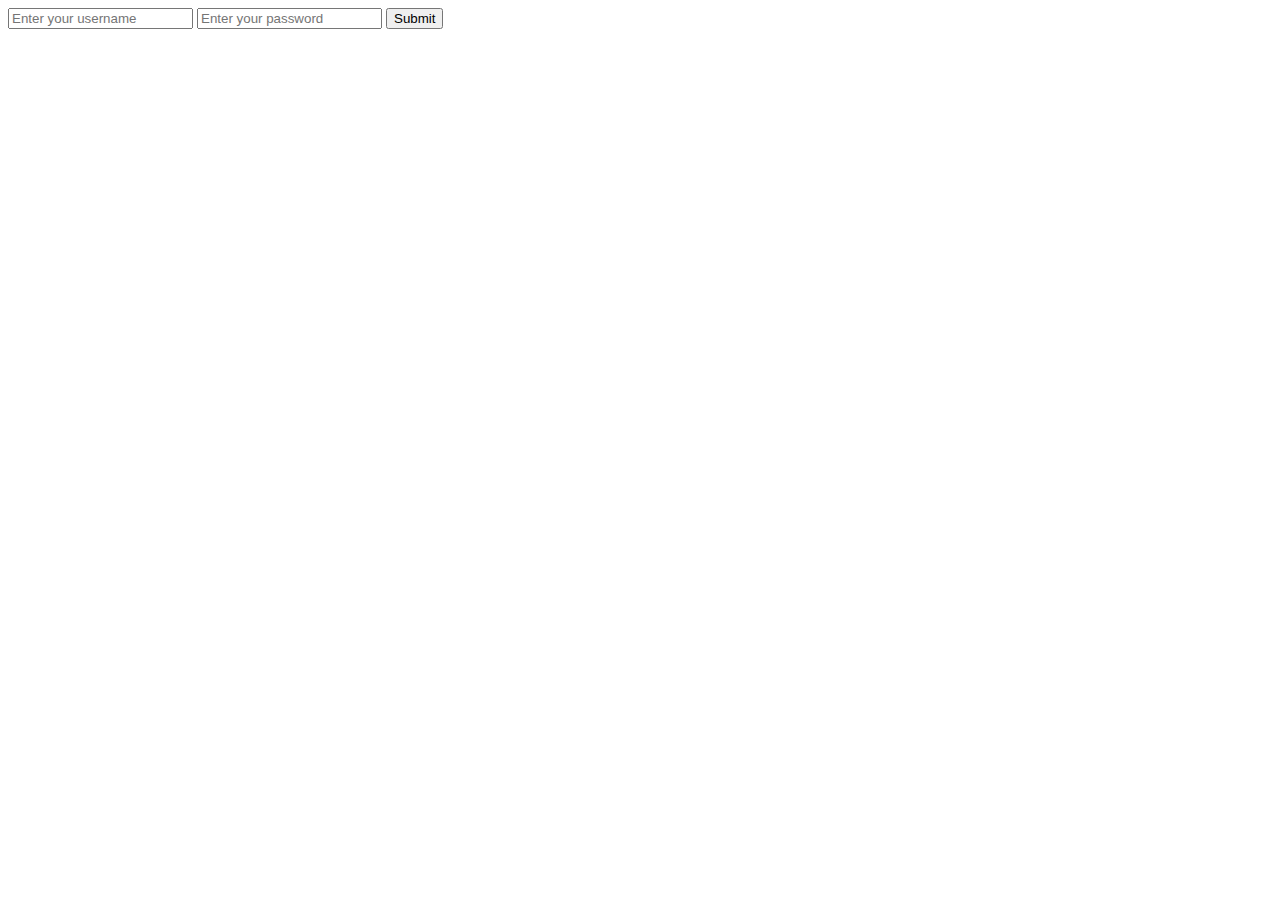
<file: templates/login.html>
<!DOCTYPE html>
<html lang="en">
<head>
    <meta charset="UTF-8">
    <title>Login</title>
</head>
<body>
    <form method="POST">
        <input type="text" name="username" placeholder="Enter your username">
        <input type="password" name="password" placeholder="Enter your password">
        <input type="submit">
    </form>
</body>
</html>
</file>
